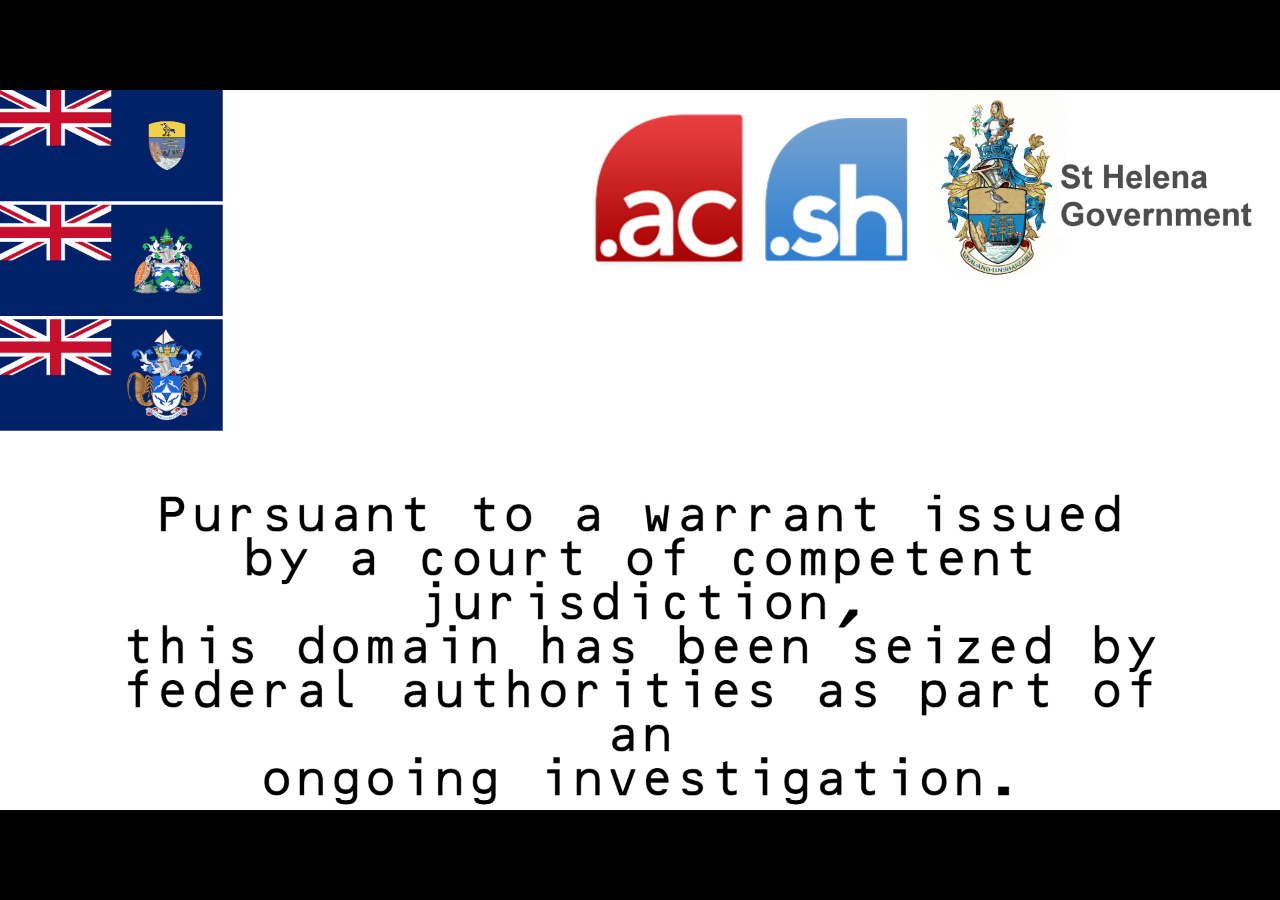
<file: index.html>
<!DOCTYPE html>
<html>
<head>
    <title>i.org.sh</title>
    <style>
        html, body {
            margin: 0;
            width: 100%;
            height: 100%;
            background: black;
            overflow: hidden;
        }

        body {
            display: flex;
            justify-content: center;
            align-items: center;
        }

        img {
            width: 100vw;
            height: 100vh;
            object-fit: contain;
            user-select: none;
            -webkit-user-drag: none;
        }
    </style>
</head>
<body>
    <img src="/i.org.sh" alt="i.org.sh">
</body>
</html>
</file>
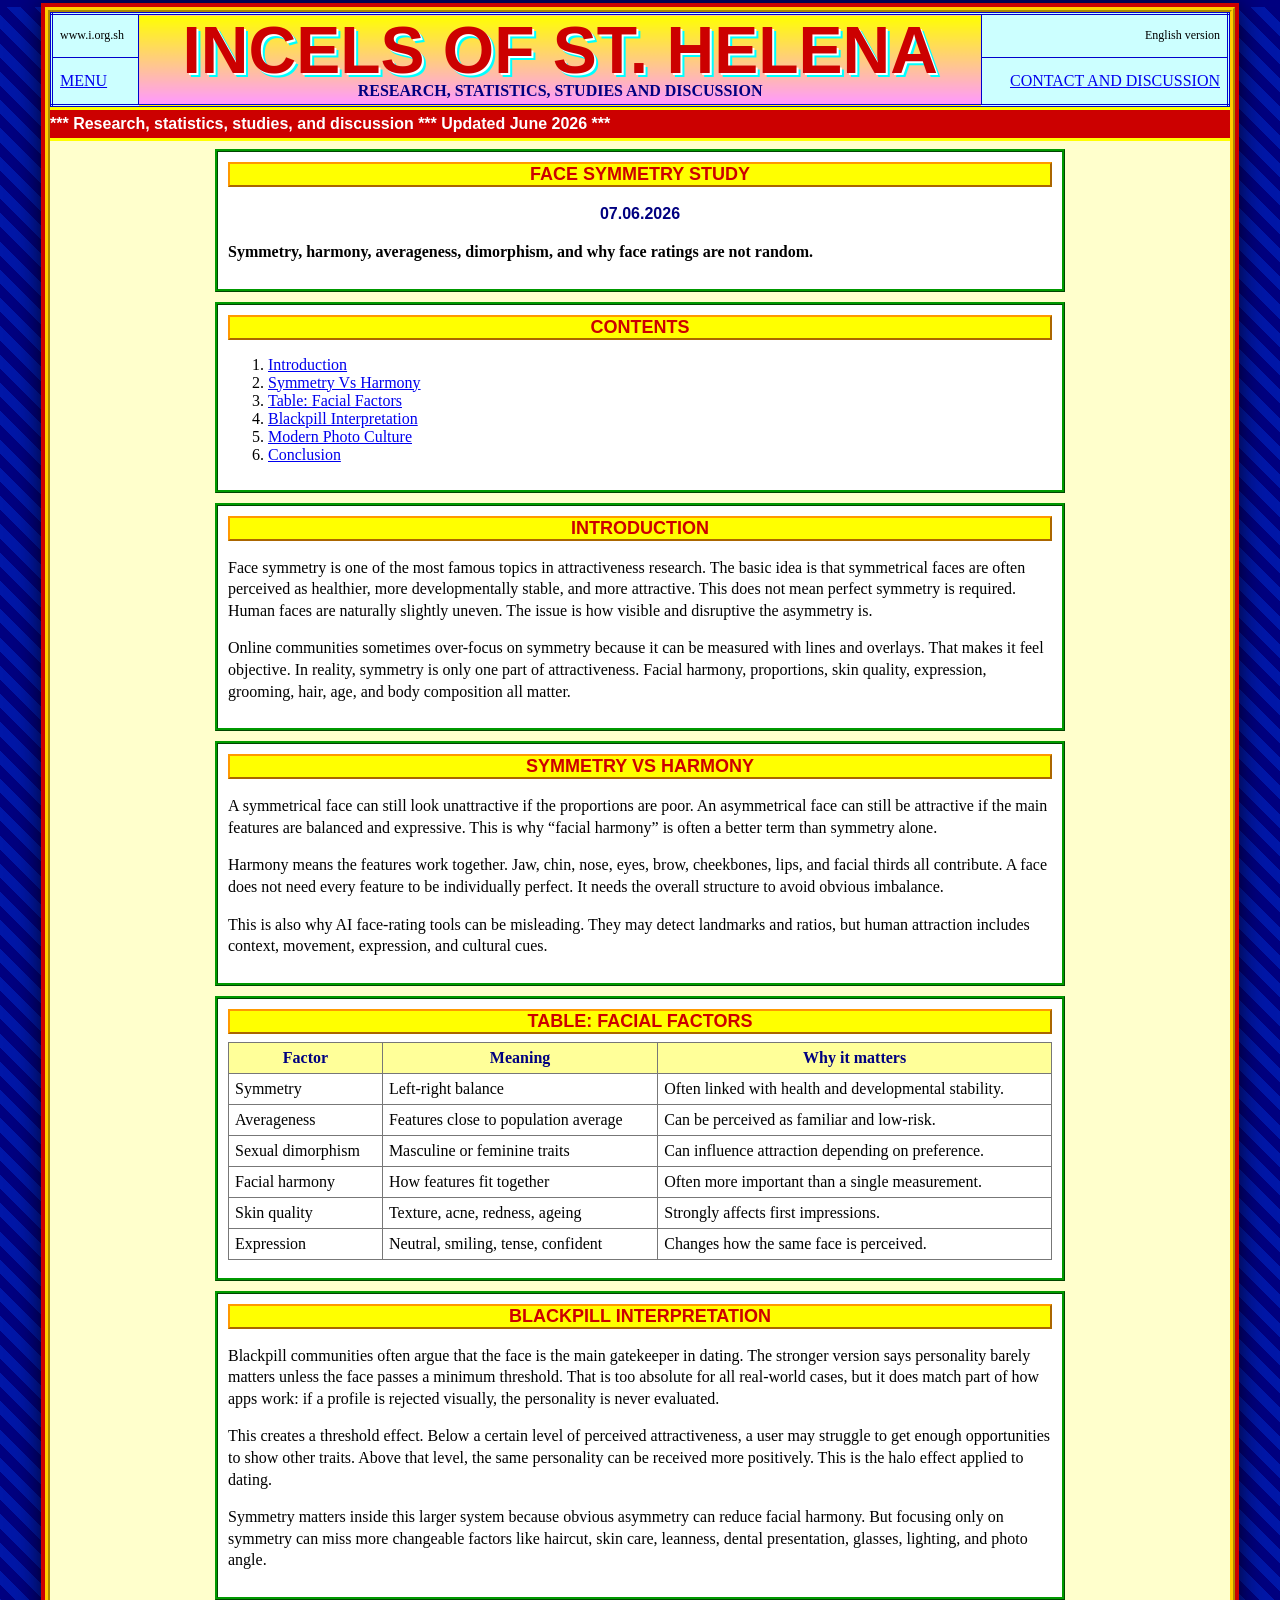
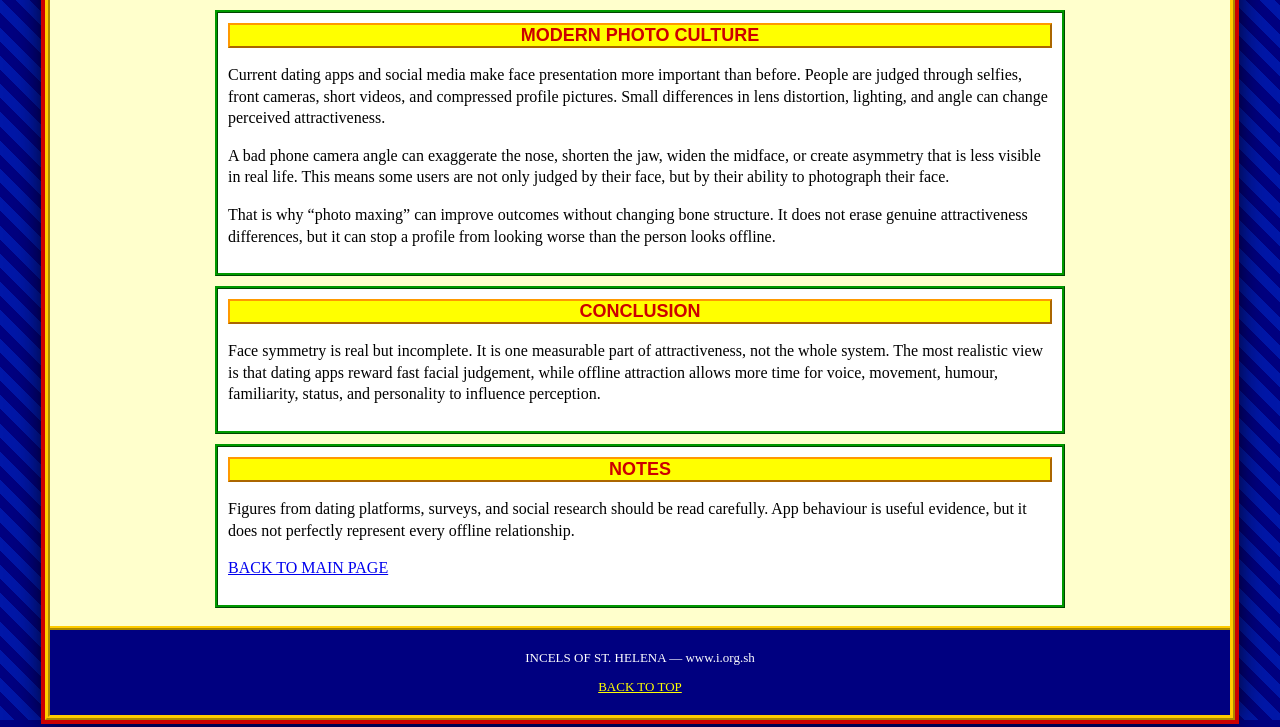
<file: face-symmetry-study.html>
<!doctype html>
<html lang="en">
  <head>
    <meta charset="utf-8">
    <meta name="viewport" content="width=device-width, initial-scale=1">
    <title>FACE SYMMETRY STUDY - INCELS OF ST. HELENA</title>
    <link rel="stylesheet" href="styles.css">
    <style>
      .content { max-width: 850px; margin: 0 auto; }
      .content-section { margin-bottom: 10px; border: 3px ridge #009900; padding: 10px; background-color: #fff; }
      .content-section p { line-height: 1.35; }
      .content-section table { margin: 8px 0; background: #fff; }
      .content-section th { background: #ffff99; color: #000080; }
      .content-section td, .content-section th { border: 1px solid #777; padding: 6px; vertical-align: top; }
    </style>
  </head>
  <body>
    <div class="page-shell">
      <header class="top-table" id="top">
        <table>
          <tr>
            <td class="tiny">www.i.org.sh</td>
            <td class="center title-cell" rowspan="2">
              <h1>INCELS OF ST. HELENA</h1>
              <p>RESEARCH, STATISTICS, STUDIES AND DISCUSSION</p>
            </td>
            <td class="tiny right">English version</td>
          </tr>
          <tr>
            <td><a href="index.html#menu">MENU</a></td>
            <td class="right"><a href="index.html#contact">CONTACT AND DISCUSSION</a></td>
          </tr>
        </table>
      </header>

      <div class="marquee" aria-label="announcement">
        <span>*** Research, statistics, studies, and discussion *** Updated June 2026 ***</span>
      </div>

      <main class="layout" style="grid-template-columns: 1fr;">
        <section class="content">
          <section class="content-section"><h2>FACE SYMMETRY STUDY</h2><p class="date">07.06.2026</p><p><b>Symmetry, harmony, averageness, dimorphism, and why face ratings are not random.</b></p></section><section class="content-section"><h2>CONTENTS</h2><ol>
<li><a href="#s1">Introduction</a></li>
<li><a href="#s2">Symmetry Vs Harmony</a></li>
<li><a href="#s3">Table: Facial Factors</a></li>
<li><a href="#s4">Blackpill Interpretation</a></li>
<li><a href="#s5">Modern Photo Culture</a></li>
<li><a href="#s6">Conclusion</a></li>
</ol></section><section id="s1" class="section content-section"><h2>INTRODUCTION</h2><p>Face symmetry is one of the most famous topics in attractiveness research. The basic idea is that symmetrical faces are often perceived as healthier, more developmentally stable, and more attractive. This does not mean perfect symmetry is required. Human faces are naturally slightly uneven. The issue is how visible and disruptive the asymmetry is.</p>
<p>Online communities sometimes over-focus on symmetry because it can be measured with lines and overlays. That makes it feel objective. In reality, symmetry is only one part of attractiveness. Facial harmony, proportions, skin quality, expression, grooming, hair, age, and body composition all matter.</p></section><section id="s2" class="section content-section"><h2>SYMMETRY VS HARMONY</h2><p>A symmetrical face can still look unattractive if the proportions are poor. An asymmetrical face can still be attractive if the main features are balanced and expressive. This is why “facial harmony” is often a better term than symmetry alone.</p>
<p>Harmony means the features work together. Jaw, chin, nose, eyes, brow, cheekbones, lips, and facial thirds all contribute. A face does not need every feature to be individually perfect. It needs the overall structure to avoid obvious imbalance.</p>
<p>This is also why AI face-rating tools can be misleading. They may detect landmarks and ratios, but human attraction includes context, movement, expression, and cultural cues.</p></section><section id="s3" class="section content-section"><h2>TABLE: FACIAL FACTORS</h2><table>
<tr><th>Factor</th><th>Meaning</th><th>Why it matters</th></tr>
<tr><td>Symmetry</td><td>Left-right balance</td><td>Often linked with health and developmental stability.</td></tr>
<tr><td>Averageness</td><td>Features close to population average</td><td>Can be perceived as familiar and low-risk.</td></tr>
<tr><td>Sexual dimorphism</td><td>Masculine or feminine traits</td><td>Can influence attraction depending on preference.</td></tr>
<tr><td>Facial harmony</td><td>How features fit together</td><td>Often more important than a single measurement.</td></tr>
<tr><td>Skin quality</td><td>Texture, acne, redness, ageing</td><td>Strongly affects first impressions.</td></tr>
<tr><td>Expression</td><td>Neutral, smiling, tense, confident</td><td>Changes how the same face is perceived.</td></tr>
</table></section><section id="s4" class="section content-section"><h2>BLACKPILL INTERPRETATION</h2><p>Blackpill communities often argue that the face is the main gatekeeper in dating. The stronger version says personality barely matters unless the face passes a minimum threshold. That is too absolute for all real-world cases, but it does match part of how apps work: if a profile is rejected visually, the personality is never evaluated.</p>
<p>This creates a threshold effect. Below a certain level of perceived attractiveness, a user may struggle to get enough opportunities to show other traits. Above that level, the same personality can be received more positively. This is the halo effect applied to dating.</p>
<p>Symmetry matters inside this larger system because obvious asymmetry can reduce facial harmony. But focusing only on symmetry can miss more changeable factors like haircut, skin care, leanness, dental presentation, glasses, lighting, and photo angle.</p></section><section id="s5" class="section content-section"><h2>MODERN PHOTO CULTURE</h2><p>Current dating apps and social media make face presentation more important than before. People are judged through selfies, front cameras, short videos, and compressed profile pictures. Small differences in lens distortion, lighting, and angle can change perceived attractiveness.</p>
<p>A bad phone camera angle can exaggerate the nose, shorten the jaw, widen the midface, or create asymmetry that is less visible in real life. This means some users are not only judged by their face, but by their ability to photograph their face.</p>
<p>That is why “photo maxing” can improve outcomes without changing bone structure. It does not erase genuine attractiveness differences, but it can stop a profile from looking worse than the person looks offline.</p></section><section id="s6" class="section content-section"><h2>CONCLUSION</h2><p>Face symmetry is real but incomplete. It is one measurable part of attractiveness, not the whole system. The most realistic view is that dating apps reward fast facial judgement, while offline attraction allows more time for voice, movement, humour, familiarity, status, and personality to influence perception.</p></section>
<section class="content-section">
  <h2>NOTES</h2>
  <p>Figures from dating platforms, surveys, and social research should be read carefully. App behaviour is useful evidence, but it does not perfectly represent every offline relationship.</p>
  <p><a href="index.html">BACK TO MAIN PAGE</a></p>
</section>

        </section>
      </main>

      <footer>
        <p>INCELS OF ST. HELENA — www.i.org.sh</p>
        <p><a href="#top">BACK TO TOP</a></p>
      </footer>
    </div>
    <script src="script.js"></script>
  </body>
</html>
</file>
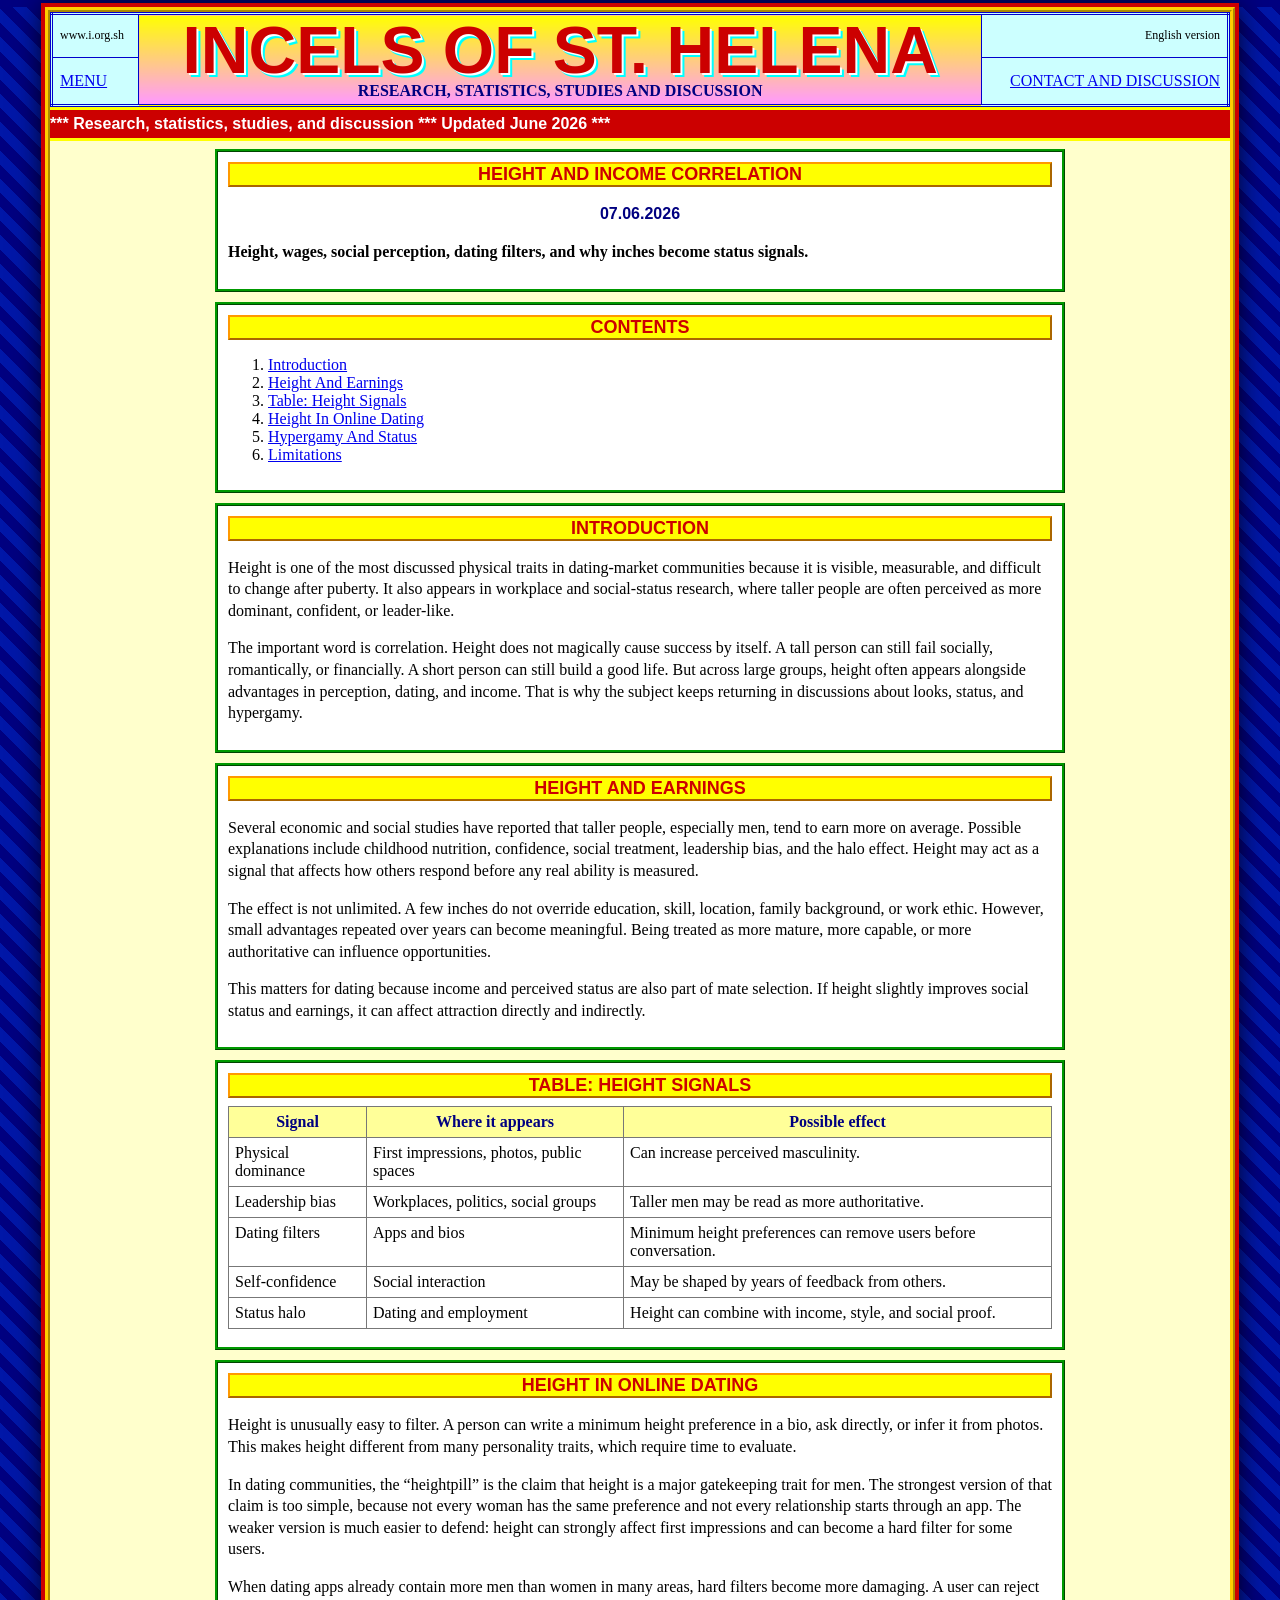
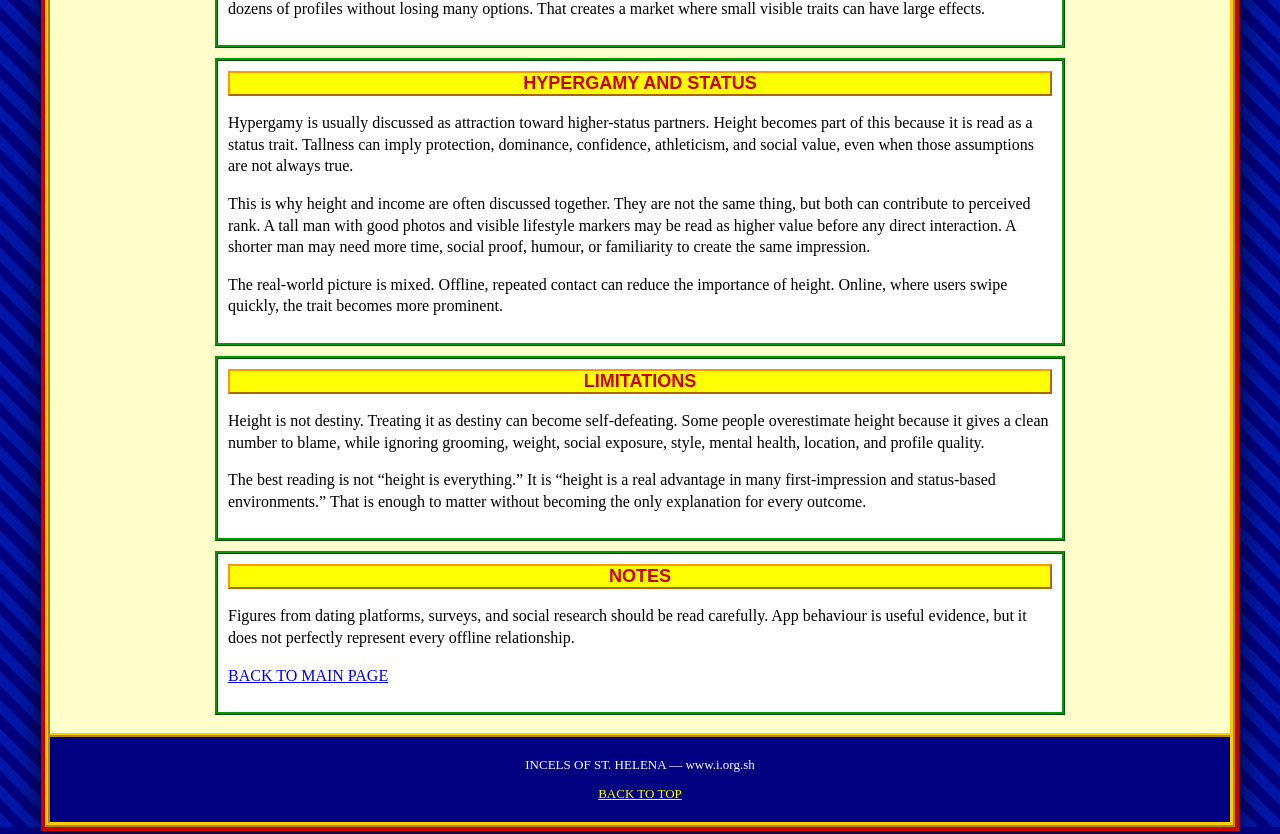
<file: height-and-income-correlation.html>
<!doctype html>
<html lang="en">
  <head>
    <meta charset="utf-8">
    <meta name="viewport" content="width=device-width, initial-scale=1">
    <title>HEIGHT AND INCOME CORRELATION - INCELS OF ST. HELENA</title>
    <link rel="stylesheet" href="styles.css">
    <style>
      .content { max-width: 850px; margin: 0 auto; }
      .content-section { margin-bottom: 10px; border: 3px ridge #009900; padding: 10px; background-color: #fff; }
      .content-section p { line-height: 1.35; }
      .content-section table { margin: 8px 0; background: #fff; }
      .content-section th { background: #ffff99; color: #000080; }
      .content-section td, .content-section th { border: 1px solid #777; padding: 6px; vertical-align: top; }
    </style>
  </head>
  <body>
    <div class="page-shell">
      <header class="top-table" id="top">
        <table>
          <tr>
            <td class="tiny">www.i.org.sh</td>
            <td class="center title-cell" rowspan="2">
              <h1>INCELS OF ST. HELENA</h1>
              <p>RESEARCH, STATISTICS, STUDIES AND DISCUSSION</p>
            </td>
            <td class="tiny right">English version</td>
          </tr>
          <tr>
            <td><a href="index.html#menu">MENU</a></td>
            <td class="right"><a href="index.html#contact">CONTACT AND DISCUSSION</a></td>
          </tr>
        </table>
      </header>

      <div class="marquee" aria-label="announcement">
        <span>*** Research, statistics, studies, and discussion *** Updated June 2026 ***</span>
      </div>

      <main class="layout" style="grid-template-columns: 1fr;">
        <section class="content">
          <section class="content-section"><h2>HEIGHT AND INCOME CORRELATION</h2><p class="date">07.06.2026</p><p><b>Height, wages, social perception, dating filters, and why inches become status signals.</b></p></section><section class="content-section"><h2>CONTENTS</h2><ol>
<li><a href="#s1">Introduction</a></li>
<li><a href="#s2">Height And Earnings</a></li>
<li><a href="#s3">Table: Height Signals</a></li>
<li><a href="#s4">Height In Online Dating</a></li>
<li><a href="#s5">Hypergamy And Status</a></li>
<li><a href="#s6">Limitations</a></li>
</ol></section><section id="s1" class="section content-section"><h2>INTRODUCTION</h2><p>Height is one of the most discussed physical traits in dating-market communities because it is visible, measurable, and difficult to change after puberty. It also appears in workplace and social-status research, where taller people are often perceived as more dominant, confident, or leader-like.</p>
<p>The important word is correlation. Height does not magically cause success by itself. A tall person can still fail socially, romantically, or financially. A short person can still build a good life. But across large groups, height often appears alongside advantages in perception, dating, and income. That is why the subject keeps returning in discussions about looks, status, and hypergamy.</p></section><section id="s2" class="section content-section"><h2>HEIGHT AND EARNINGS</h2><p>Several economic and social studies have reported that taller people, especially men, tend to earn more on average. Possible explanations include childhood nutrition, confidence, social treatment, leadership bias, and the halo effect. Height may act as a signal that affects how others respond before any real ability is measured.</p>
<p>The effect is not unlimited. A few inches do not override education, skill, location, family background, or work ethic. However, small advantages repeated over years can become meaningful. Being treated as more mature, more capable, or more authoritative can influence opportunities.</p>
<p>This matters for dating because income and perceived status are also part of mate selection. If height slightly improves social status and earnings, it can affect attraction directly and indirectly.</p></section><section id="s3" class="section content-section"><h2>TABLE: HEIGHT SIGNALS</h2><table>
<tr><th>Signal</th><th>Where it appears</th><th>Possible effect</th></tr>
<tr><td>Physical dominance</td><td>First impressions, photos, public spaces</td><td>Can increase perceived masculinity.</td></tr>
<tr><td>Leadership bias</td><td>Workplaces, politics, social groups</td><td>Taller men may be read as more authoritative.</td></tr>
<tr><td>Dating filters</td><td>Apps and bios</td><td>Minimum height preferences can remove users before conversation.</td></tr>
<tr><td>Self-confidence</td><td>Social interaction</td><td>May be shaped by years of feedback from others.</td></tr>
<tr><td>Status halo</td><td>Dating and employment</td><td>Height can combine with income, style, and social proof.</td></tr>
</table></section><section id="s4" class="section content-section"><h2>HEIGHT IN ONLINE DATING</h2><p>Height is unusually easy to filter. A person can write a minimum height preference in a bio, ask directly, or infer it from photos. This makes height different from many personality traits, which require time to evaluate.</p>
<p>In dating communities, the “heightpill” is the claim that height is a major gatekeeping trait for men. The strongest version of that claim is too simple, because not every woman has the same preference and not every relationship starts through an app. The weaker version is much easier to defend: height can strongly affect first impressions and can become a hard filter for some users.</p>
<p>When dating apps already contain more men than women in many areas, hard filters become more damaging. A user can reject dozens of profiles without losing many options. That creates a market where small visible traits can have large effects.</p></section><section id="s5" class="section content-section"><h2>HYPERGAMY AND STATUS</h2><p>Hypergamy is usually discussed as attraction toward higher-status partners. Height becomes part of this because it is read as a status trait. Tallness can imply protection, dominance, confidence, athleticism, and social value, even when those assumptions are not always true.</p>
<p>This is why height and income are often discussed together. They are not the same thing, but both can contribute to perceived rank. A tall man with good photos and visible lifestyle markers may be read as higher value before any direct interaction. A shorter man may need more time, social proof, humour, or familiarity to create the same impression.</p>
<p>The real-world picture is mixed. Offline, repeated contact can reduce the importance of height. Online, where users swipe quickly, the trait becomes more prominent.</p></section><section id="s6" class="section content-section"><h2>LIMITATIONS</h2><p>Height is not destiny. Treating it as destiny can become self-defeating. Some people overestimate height because it gives a clean number to blame, while ignoring grooming, weight, social exposure, style, mental health, location, and profile quality.</p>
<p>The best reading is not “height is everything.” It is “height is a real advantage in many first-impression and status-based environments.” That is enough to matter without becoming the only explanation for every outcome.</p></section>
<section class="content-section">
  <h2>NOTES</h2>
  <p>Figures from dating platforms, surveys, and social research should be read carefully. App behaviour is useful evidence, but it does not perfectly represent every offline relationship.</p>
  <p><a href="index.html">BACK TO MAIN PAGE</a></p>
</section>

        </section>
      </main>

      <footer>
        <p>INCELS OF ST. HELENA — www.i.org.sh</p>
        <p><a href="#top">BACK TO TOP</a></p>
      </footer>
    </div>
    <script src="script.js"></script>
  </body>
</html>
</file>
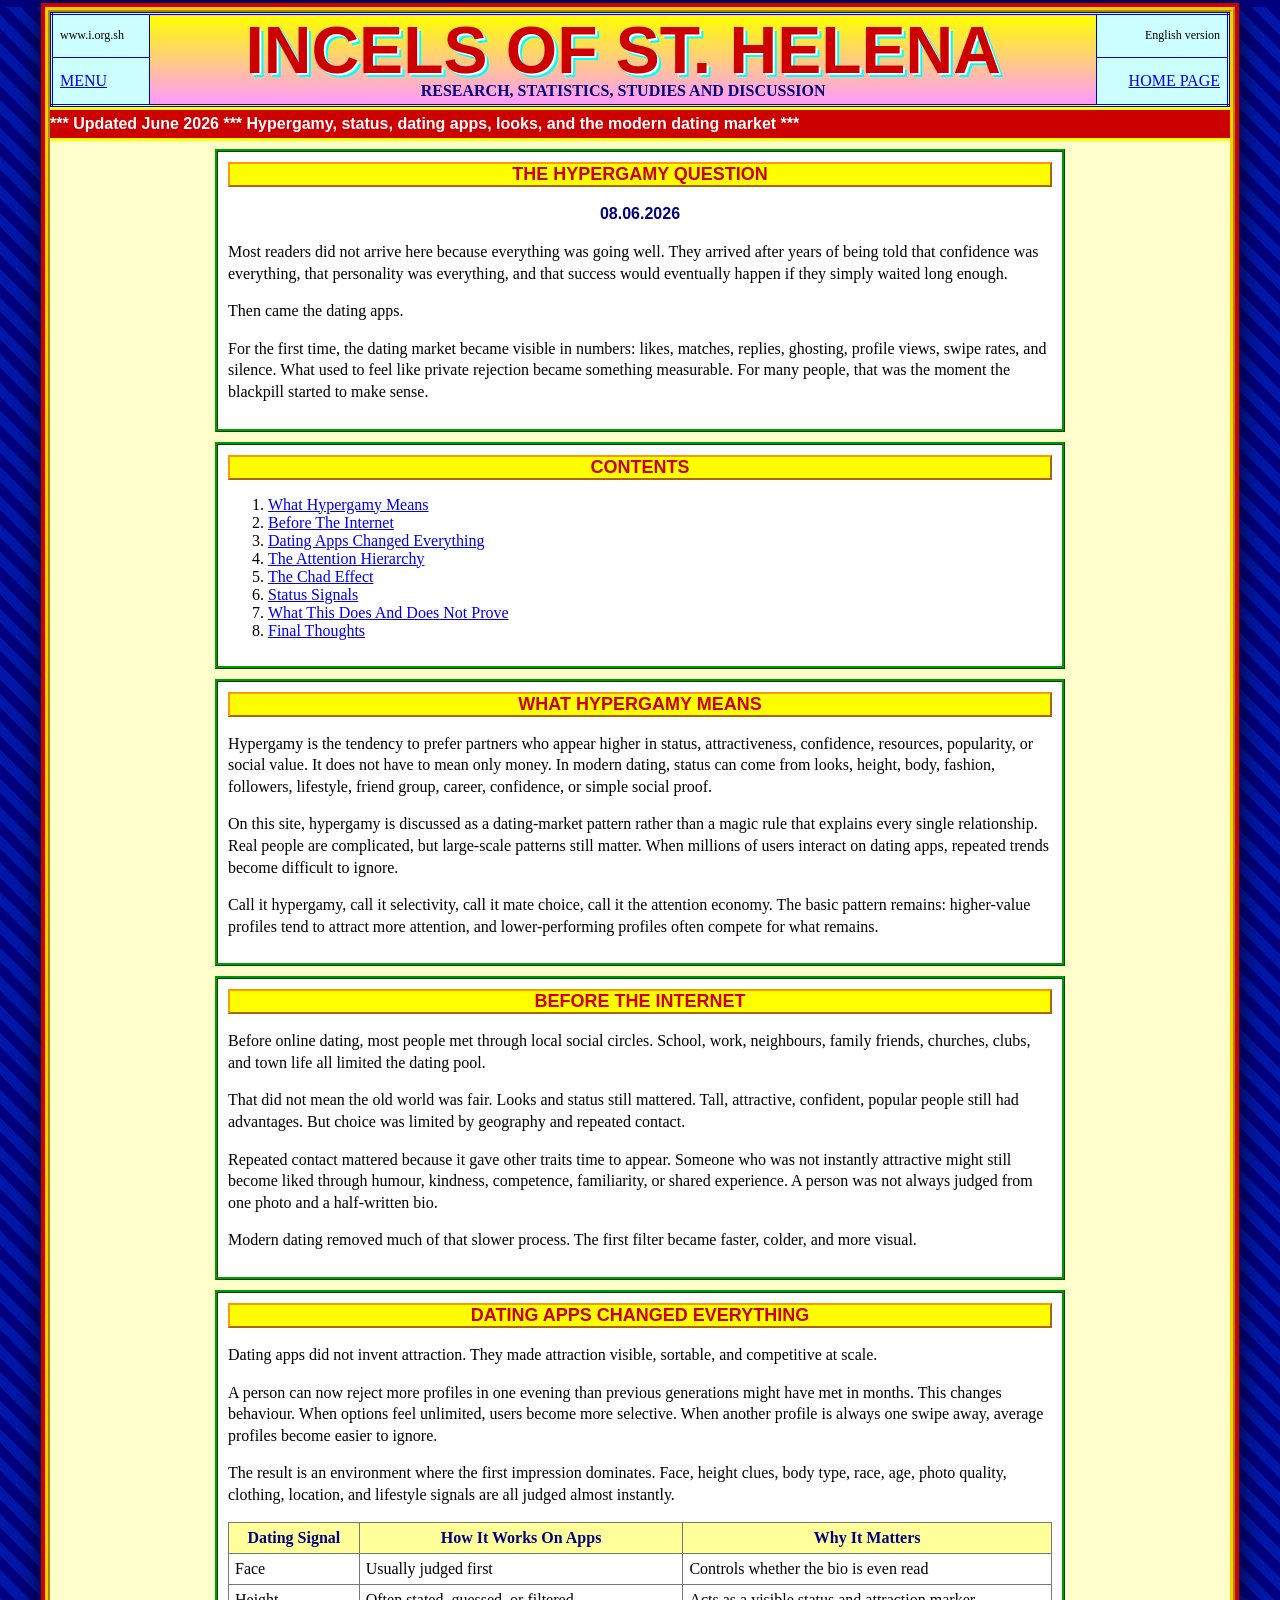
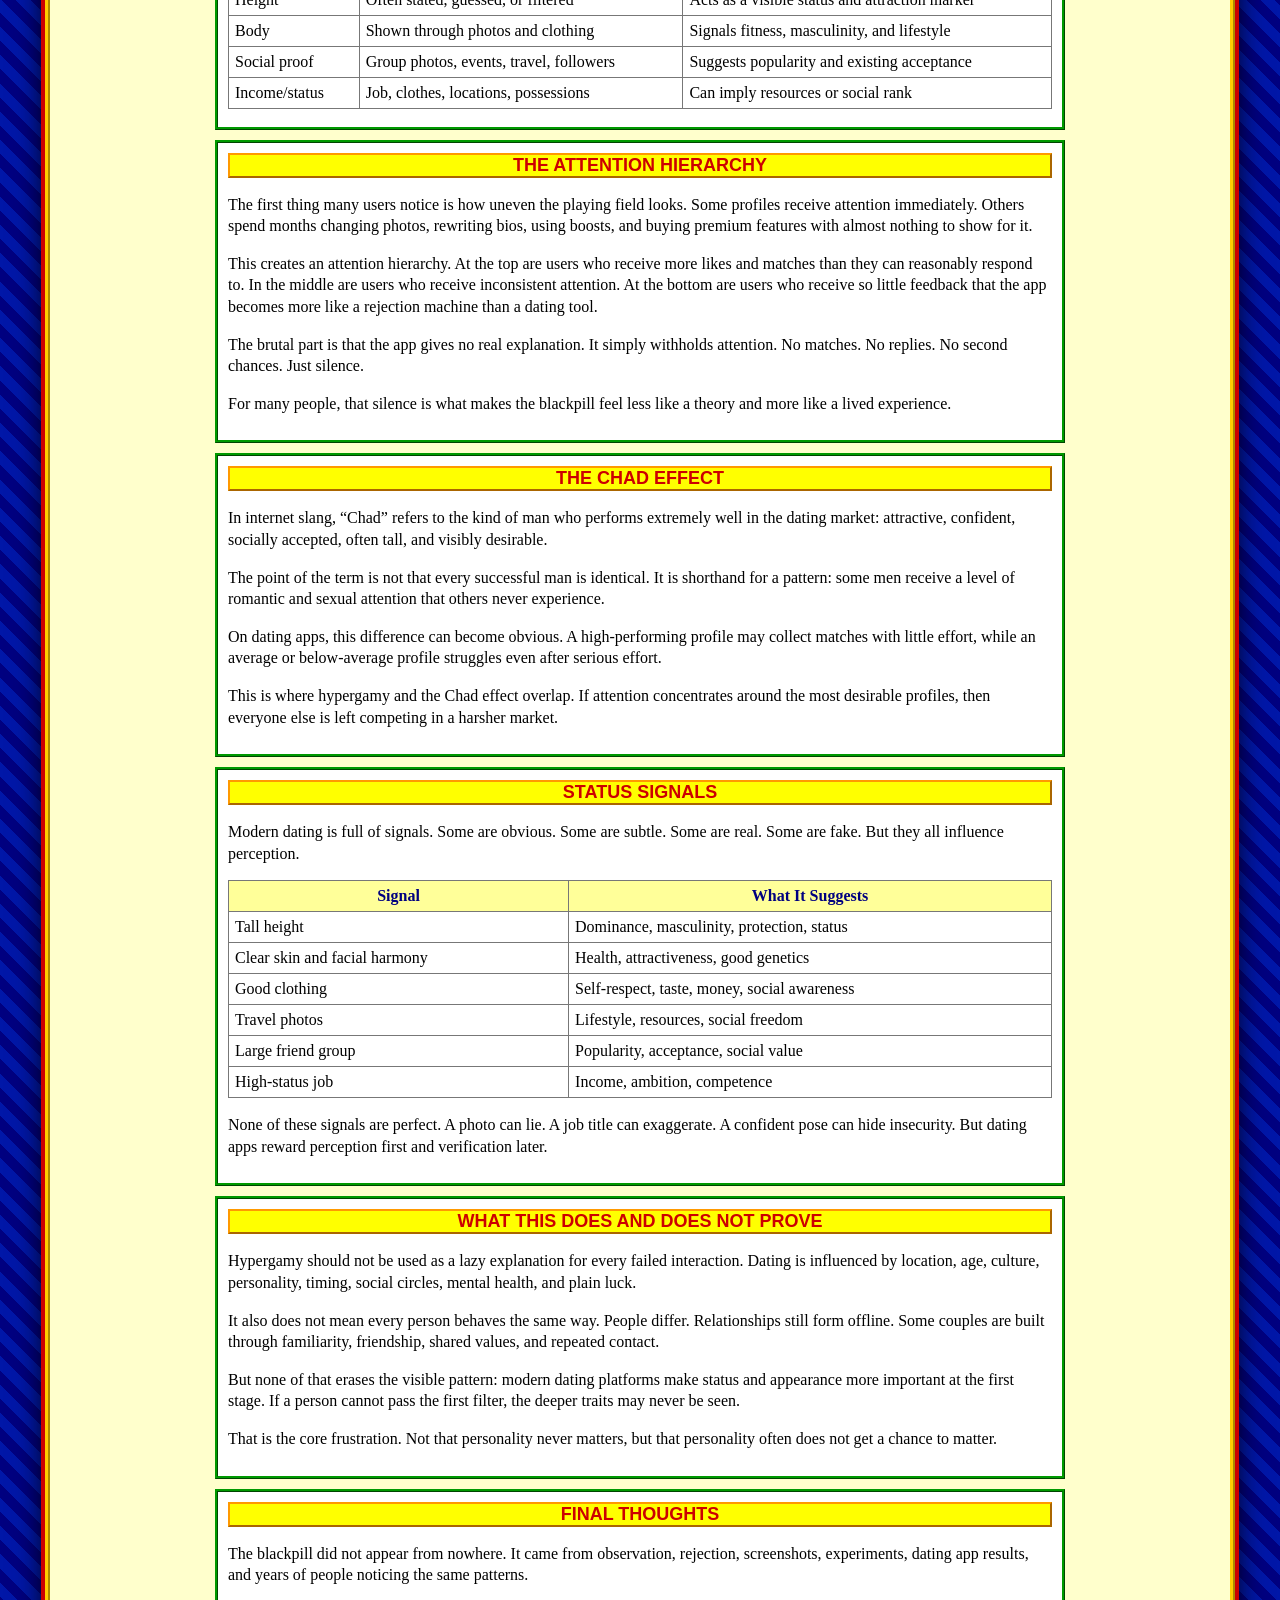
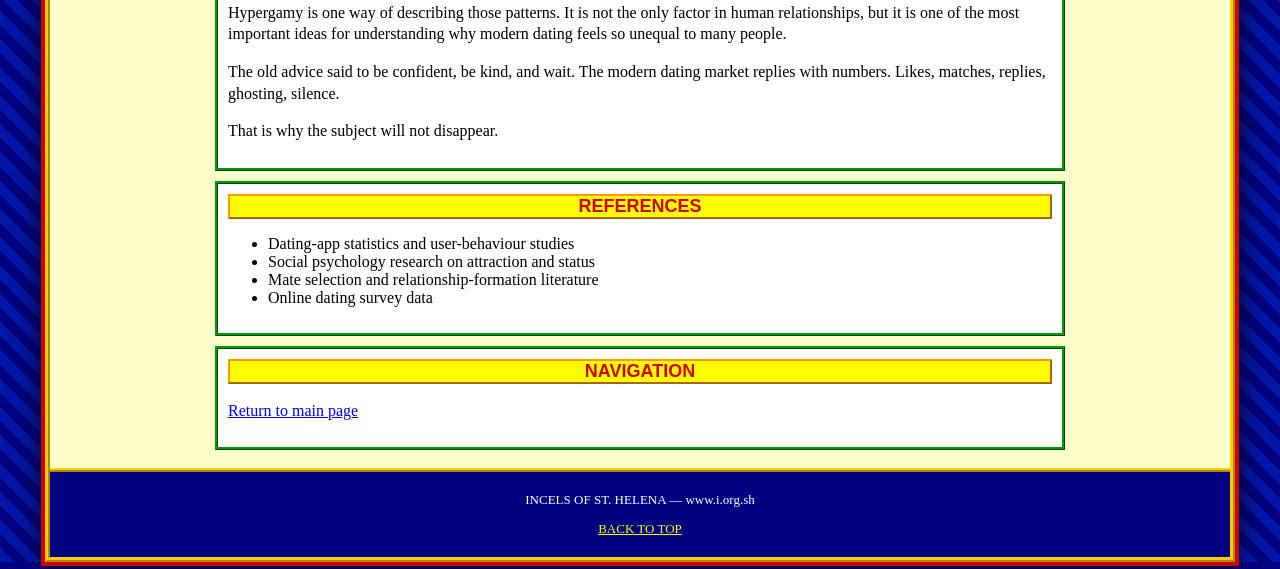
<file: hypergamy.html>
<!doctype html>
<html lang="en">
<head>
    <meta charset="utf-8">
    <meta name="viewport" content="width=device-width, initial-scale=1">
    <title>THE HYPERGAMY QUESTION - INCELS OF ST. HELENA</title>

    <link rel="stylesheet" href="styles.css">

    <style>
        .content {
            max-width: 850px;
            margin: 0 auto;
        }

        .content-section {
            margin-bottom: 10px;
            border: 3px ridge #009900;
            padding: 10px;
            background-color: #ffffff;
        }

        .content-section p {
            line-height: 1.35;
        }

        .content-section table {
            width: 100%;
            border-collapse: collapse;
            margin: 8px 0;
        }

        .content-section th {
            background: #ffff99;
            color: #000080;
        }

        .content-section td,
        .content-section th {
            border: 1px solid #777;
            padding: 6px;
            vertical-align: top;
        }
    </style>
</head>

<body>

<div class="page-shell">

    <header class="top-table" id="top">
        <table>
            <tr>
                <td class="tiny">www.i.org.sh</td>

                <td class="center title-cell" rowspan="2">
                    <h1>INCELS OF ST. HELENA</h1>
                    <p>RESEARCH, STATISTICS, STUDIES AND DISCUSSION</p>
                </td>

                <td class="tiny right">English version</td>
            </tr>

            <tr>
                <td><a href="index.html#menu">MENU</a></td>
                <td class="right"><a href="index.html">HOME PAGE</a></td>
            </tr>
        </table>
    </header>

    <div class="marquee">
        <span>
            *** Updated June 2026 ***
            Hypergamy, status, dating apps, looks, and the modern dating market ***
        </span>
    </div>

    <main class="layout" style="grid-template-columns: 1fr;">

        <section class="content">

            <section class="content-section">
                <h2>THE HYPERGAMY QUESTION</h2>

                <p class="date">
                    08.06.2026
                </p>

                <p>
                    Most readers did not arrive here because everything was
                    going well. They arrived after years of being told that
                    confidence was everything, that personality was everything,
                    and that success would eventually happen if they simply
                    waited long enough.
                </p>

                <p>
                    Then came the dating apps.
                </p>

                <p>
                    For the first time, the dating market became visible in
                    numbers: likes, matches, replies, ghosting, profile views,
                    swipe rates, and silence. What used to feel like private
                    rejection became something measurable. For many people,
                    that was the moment the blackpill started to make sense.
                </p>
            </section>

            <section class="content-section">
                <h2>CONTENTS</h2>

                <ol>
                    <li><a href="#meaning">What Hypergamy Means</a></li>
                    <li><a href="#before">Before The Internet</a></li>
                    <li><a href="#apps">Dating Apps Changed Everything</a></li>
                    <li><a href="#attention">The Attention Hierarchy</a></li>
                    <li><a href="#chad">The Chad Effect</a></li>
                    <li><a href="#signals">Status Signals</a></li>
                    <li><a href="#limits">What This Does And Does Not Prove</a></li>
                    <li><a href="#conclusion">Final Thoughts</a></li>
                </ol>
            </section>

            <section id="meaning" class="content-section">
                <h2>WHAT HYPERGAMY MEANS</h2>

                <p>
                    Hypergamy is the tendency to prefer partners who appear
                    higher in status, attractiveness, confidence, resources,
                    popularity, or social value. It does not have to mean only
                    money. In modern dating, status can come from looks,
                    height, body, fashion, followers, lifestyle, friend group,
                    career, confidence, or simple social proof.
                </p>

                <p>
                    On this site, hypergamy is discussed as a dating-market
                    pattern rather than a magic rule that explains every single
                    relationship. Real people are complicated, but large-scale
                    patterns still matter. When millions of users interact on
                    dating apps, repeated trends become difficult to ignore.
                </p>

                <p>
                    Call it hypergamy, call it selectivity, call it mate
                    choice, call it the attention economy. The basic pattern
                    remains: higher-value profiles tend to attract more
                    attention, and lower-performing profiles often compete for
                    what remains.
                </p>
            </section>

            <section id="before" class="content-section">
                <h2>BEFORE THE INTERNET</h2>

                <p>
                    Before online dating, most people met through local social
                    circles. School, work, neighbours, family friends, churches,
                    clubs, and town life all limited the dating pool.
                </p>

                <p>
                    That did not mean the old world was fair. Looks and status
                    still mattered. Tall, attractive, confident, popular people
                    still had advantages. But choice was limited by geography
                    and repeated contact.
                </p>

                <p>
                    Repeated contact mattered because it gave other traits time
                    to appear. Someone who was not instantly attractive might
                    still become liked through humour, kindness, competence,
                    familiarity, or shared experience. A person was not always
                    judged from one photo and a half-written bio.
                </p>

                <p>
                    Modern dating removed much of that slower process. The
                    first filter became faster, colder, and more visual.
                </p>
            </section>

            <section id="apps" class="content-section">
                <h2>DATING APPS CHANGED EVERYTHING</h2>

                <p>
                    Dating apps did not invent attraction. They made attraction
                    visible, sortable, and competitive at scale.
                </p>

                <p>
                    A person can now reject more profiles in one evening than
                    previous generations might have met in months. This changes
                    behaviour. When options feel unlimited, users become more
                    selective. When another profile is always one swipe away,
                    average profiles become easier to ignore.
                </p>

                <p>
                    The result is an environment where the first impression
                    dominates. Face, height clues, body type, race, age, photo
                    quality, clothing, location, and lifestyle signals are all
                    judged almost instantly.
                </p>

                <table>
                    <tr>
                        <th>Dating Signal</th>
                        <th>How It Works On Apps</th>
                        <th>Why It Matters</th>
                    </tr>

                    <tr>
                        <td>Face</td>
                        <td>Usually judged first</td>
                        <td>Controls whether the bio is even read</td>
                    </tr>

                    <tr>
                        <td>Height</td>
                        <td>Often stated, guessed, or filtered</td>
                        <td>Acts as a visible status and attraction marker</td>
                    </tr>

                    <tr>
                        <td>Body</td>
                        <td>Shown through photos and clothing</td>
                        <td>Signals fitness, masculinity, and lifestyle</td>
                    </tr>

                    <tr>
                        <td>Social proof</td>
                        <td>Group photos, events, travel, followers</td>
                        <td>Suggests popularity and existing acceptance</td>
                    </tr>

                    <tr>
                        <td>Income/status</td>
                        <td>Job, clothes, locations, possessions</td>
                        <td>Can imply resources or social rank</td>
                    </tr>
                </table>
            </section>

            <section id="attention" class="content-section">
                <h2>THE ATTENTION HIERARCHY</h2>

                <p>
                    The first thing many users notice is how uneven the playing
                    field looks. Some profiles receive attention immediately.
                    Others spend months changing photos, rewriting bios, using
                    boosts, and buying premium features with almost nothing to
                    show for it.
                </p>

                <p>
                    This creates an attention hierarchy. At the top are users
                    who receive more likes and matches than they can reasonably
                    respond to. In the middle are users who receive inconsistent
                    attention. At the bottom are users who receive so little
                    feedback that the app becomes more like a rejection machine
                    than a dating tool.
                </p>

                <p>
                    The brutal part is that the app gives no real explanation.
                    It simply withholds attention. No matches. No replies. No
                    second chances. Just silence.
                </p>

                <p>
                    For many people, that silence is what makes the blackpill
                    feel less like a theory and more like a lived experience.
                </p>
            </section>

            <section id="chad" class="content-section">
                <h2>THE CHAD EFFECT</h2>

                <p>
                    In internet slang, “Chad” refers to the kind of man who
                    performs extremely well in the dating market: attractive,
                    confident, socially accepted, often tall, and visibly
                    desirable.
                </p>

                <p>
                    The point of the term is not that every successful man is
                    identical. It is shorthand for a pattern: some men receive
                    a level of romantic and sexual attention that others never
                    experience.
                </p>

                <p>
                    On dating apps, this difference can become obvious. A
                    high-performing profile may collect matches with little
                    effort, while an average or below-average profile struggles
                    even after serious effort.
                </p>

                <p>
                    This is where hypergamy and the Chad effect overlap. If
                    attention concentrates around the most desirable profiles,
                    then everyone else is left competing in a harsher market.
                </p>
            </section>

            <section id="signals" class="content-section">
                <h2>STATUS SIGNALS</h2>

                <p>
                    Modern dating is full of signals. Some are obvious. Some
                    are subtle. Some are real. Some are fake. But they all
                    influence perception.
                </p>

                <table>
                    <tr>
                        <th>Signal</th>
                        <th>What It Suggests</th>
                    </tr>

                    <tr>
                        <td>Tall height</td>
                        <td>Dominance, masculinity, protection, status</td>
                    </tr>

                    <tr>
                        <td>Clear skin and facial harmony</td>
                        <td>Health, attractiveness, good genetics</td>
                    </tr>

                    <tr>
                        <td>Good clothing</td>
                        <td>Self-respect, taste, money, social awareness</td>
                    </tr>

                    <tr>
                        <td>Travel photos</td>
                        <td>Lifestyle, resources, social freedom</td>
                    </tr>

                    <tr>
                        <td>Large friend group</td>
                        <td>Popularity, acceptance, social value</td>
                    </tr>

                    <tr>
                        <td>High-status job</td>
                        <td>Income, ambition, competence</td>
                    </tr>
                </table>

                <p>
                    None of these signals are perfect. A photo can lie. A job
                    title can exaggerate. A confident pose can hide insecurity.
                    But dating apps reward perception first and verification
                    later.
                </p>
            </section>

            <section id="limits" class="content-section">
                <h2>WHAT THIS DOES AND DOES NOT PROVE</h2>

                <p>
                    Hypergamy should not be used as a lazy explanation for
                    every failed interaction. Dating is influenced by location,
                    age, culture, personality, timing, social circles, mental
                    health, and plain luck.
                </p>

                <p>
                    It also does not mean every person behaves the same way.
                    People differ. Relationships still form offline. Some
                    couples are built through familiarity, friendship, shared
                    values, and repeated contact.
                </p>

                <p>
                    But none of that erases the visible pattern: modern dating
                    platforms make status and appearance more important at the
                    first stage. If a person cannot pass the first filter, the
                    deeper traits may never be seen.
                </p>

                <p>
                    That is the core frustration. Not that personality never
                    matters, but that personality often does not get a chance
                    to matter.
                </p>
            </section>

            <section id="conclusion" class="content-section">
                <h2>FINAL THOUGHTS</h2>

                <p>
                    The blackpill did not appear from nowhere. It came from
                    observation, rejection, screenshots, experiments, dating
                    app results, and years of people noticing the same patterns.
                </p>

                <p>
                    Hypergamy is one way of describing those patterns. It is
                    not the only factor in human relationships, but it is one
                    of the most important ideas for understanding why modern
                    dating feels so unequal to many people.
                </p>

                <p>
                    The old advice said to be confident, be kind, and wait.
                    The modern dating market replies with numbers. Likes,
                    matches, replies, ghosting, silence.
                </p>

                <p>
                    That is why the subject will not disappear.
                </p>
            </section>

            <section class="content-section">
                <h2>REFERENCES</h2>

                <ul>
                    <li>Dating-app statistics and user-behaviour studies</li>
                    <li>Social psychology research on attraction and status</li>
                    <li>Mate selection and relationship-formation literature</li>
                    <li>Online dating survey data</li>
                </ul>
            </section>

            <section class="content-section">
                <h2>NAVIGATION</h2>

                <p>
                    <a href="index.html">Return to main page</a>
                </p>
            </section>

        </section>

    </main>

    <footer>
        <p>
            INCELS OF ST. HELENA — www.i.org.sh
        </p>

        <p>
            <a href="#top">BACK TO TOP</a>
        </p>
    </footer>

</div>

<script src="script.js"></script>

</body>
</html>
</file>
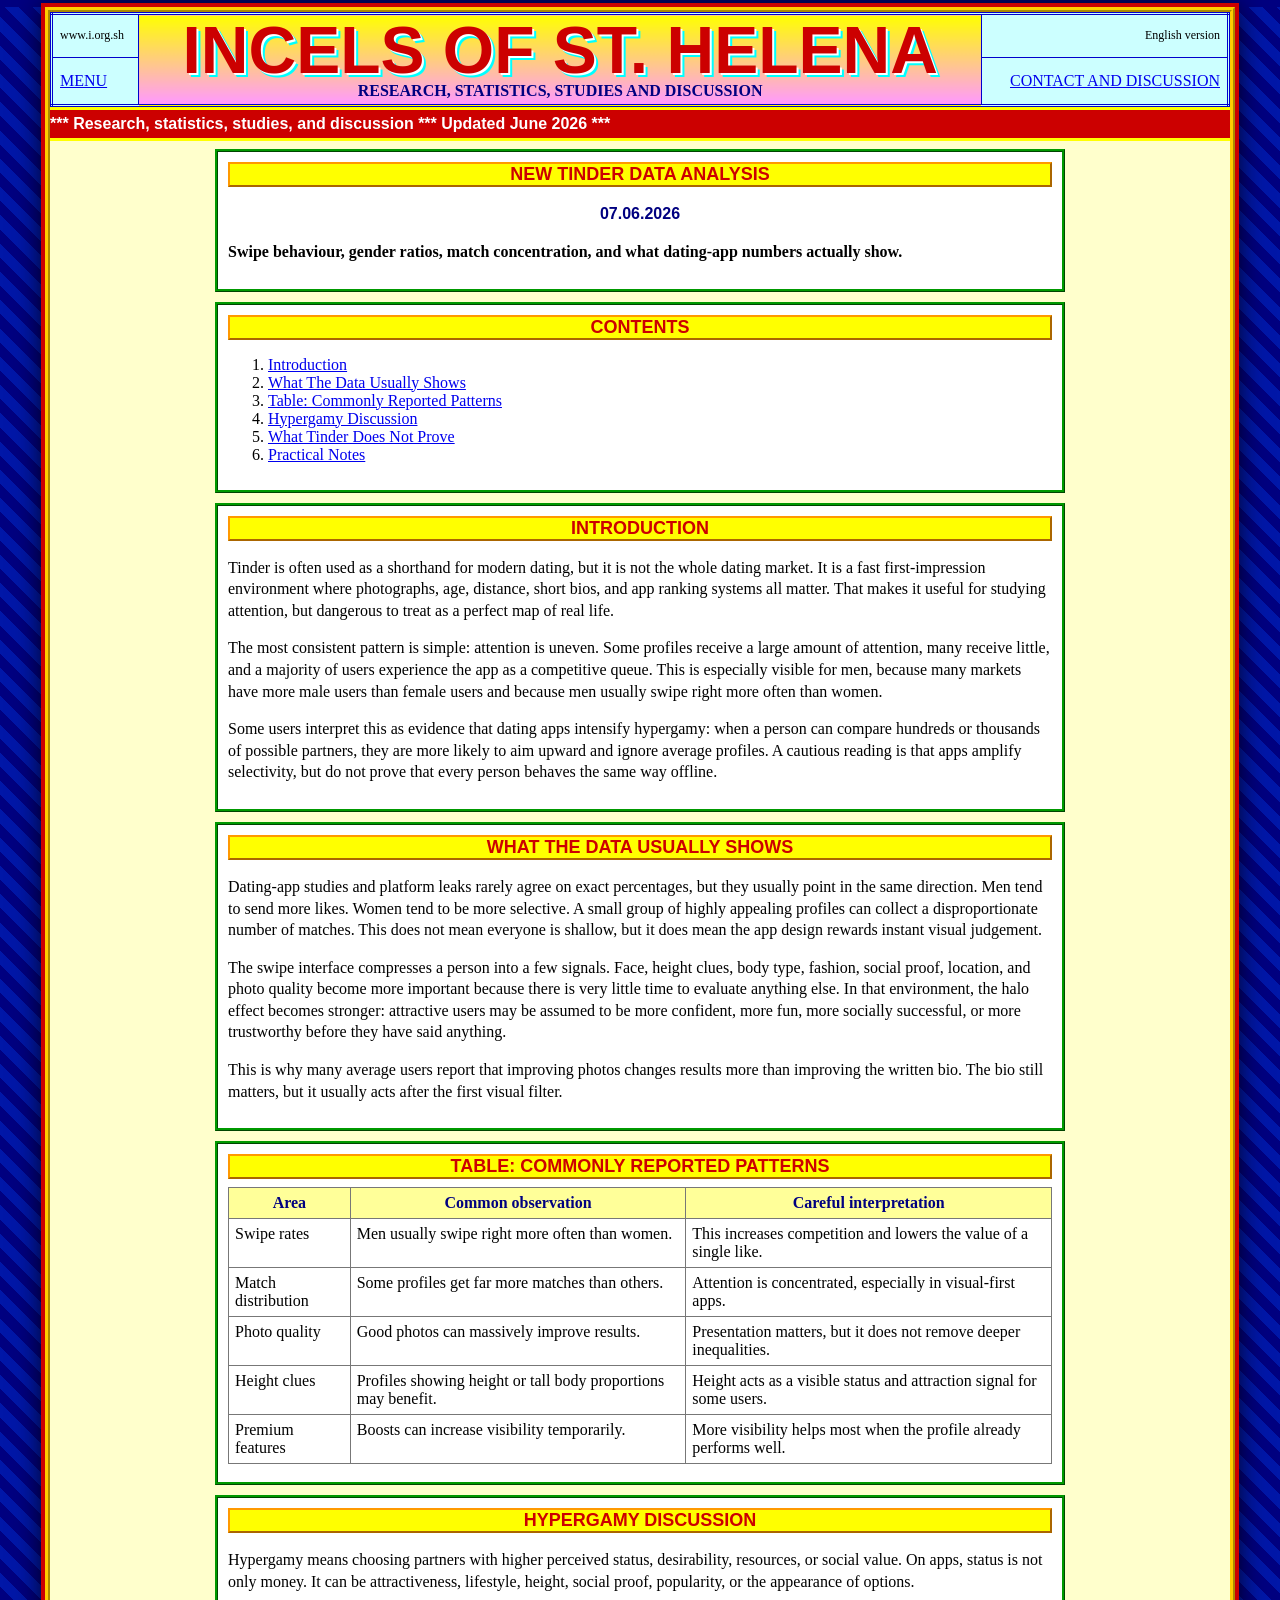
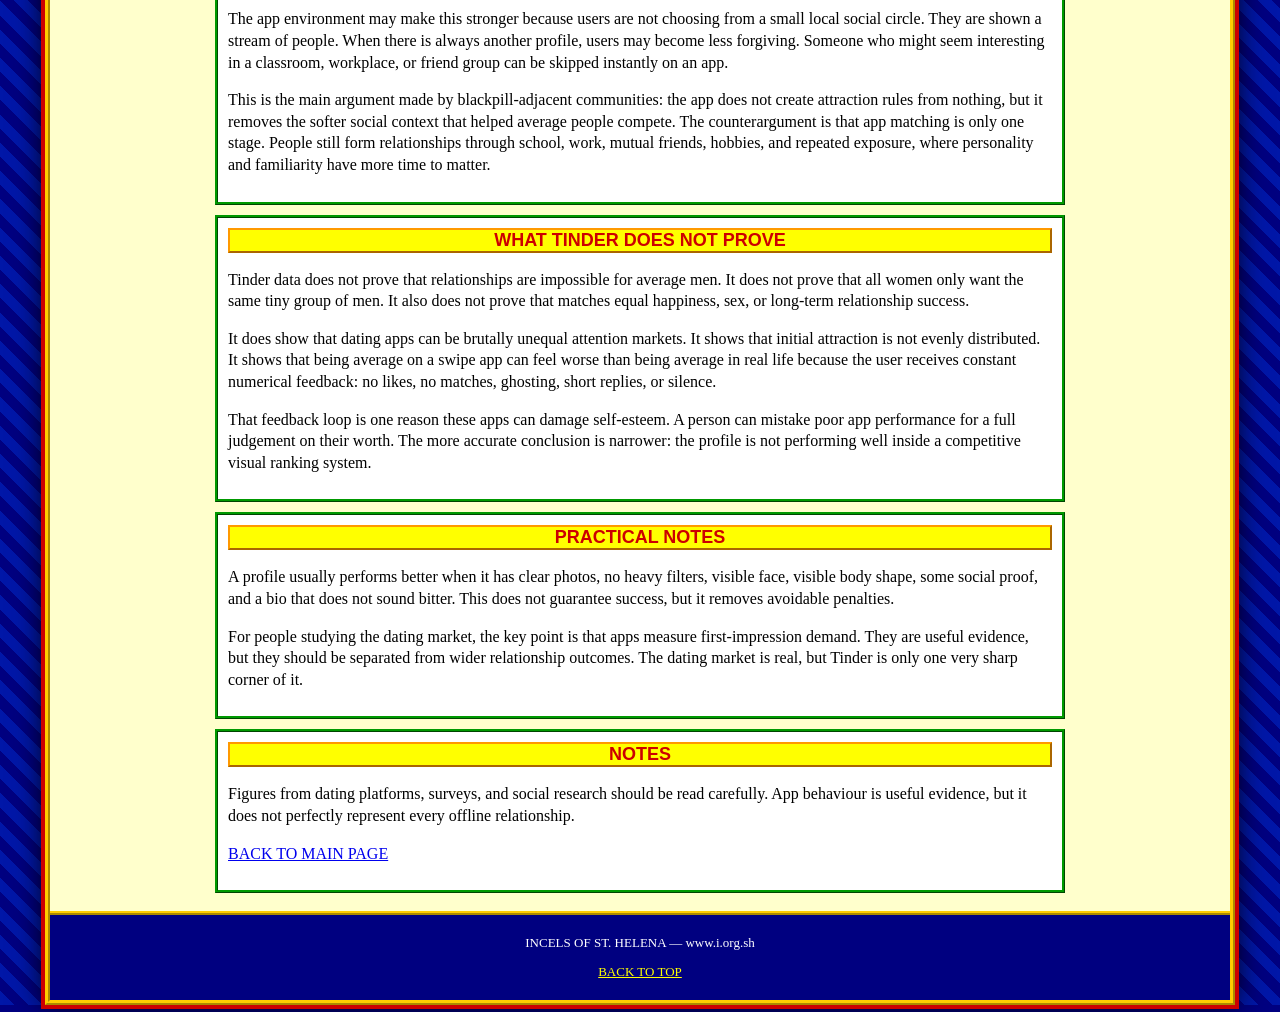
<file: new-tinder-data-analysis.html>
<!doctype html>
<html lang="en">
  <head>
    <meta charset="utf-8">
    <meta name="viewport" content="width=device-width, initial-scale=1">
    <title>NEW TINDER DATA ANALYSIS - INCELS OF ST. HELENA</title>
    <link rel="stylesheet" href="styles.css">
    <style>
      .content { max-width: 850px; margin: 0 auto; }
      .content-section { margin-bottom: 10px; border: 3px ridge #009900; padding: 10px; background-color: #fff; }
      .content-section p { line-height: 1.35; }
      .content-section table { margin: 8px 0; background: #fff; }
      .content-section th { background: #ffff99; color: #000080; }
      .content-section td, .content-section th { border: 1px solid #777; padding: 6px; vertical-align: top; }
    </style>
  </head>
  <body>
    <div class="page-shell">
      <header class="top-table" id="top">
        <table>
          <tr>
            <td class="tiny">www.i.org.sh</td>
            <td class="center title-cell" rowspan="2">
              <h1>INCELS OF ST. HELENA</h1>
              <p>RESEARCH, STATISTICS, STUDIES AND DISCUSSION</p>
            </td>
            <td class="tiny right">English version</td>
          </tr>
          <tr>
            <td><a href="index.html#menu">MENU</a></td>
            <td class="right"><a href="index.html#contact">CONTACT AND DISCUSSION</a></td>
          </tr>
        </table>
      </header>

      <div class="marquee" aria-label="announcement">
        <span>*** Research, statistics, studies, and discussion *** Updated June 2026 ***</span>
      </div>

      <main class="layout" style="grid-template-columns: 1fr;">
        <section class="content">
          <section class="content-section"><h2>NEW TINDER DATA ANALYSIS</h2><p class="date">07.06.2026</p><p><b>Swipe behaviour, gender ratios, match concentration, and what dating-app numbers actually show.</b></p></section><section class="content-section"><h2>CONTENTS</h2><ol>
<li><a href="#s1">Introduction</a></li>
<li><a href="#s2">What The Data Usually Shows</a></li>
<li><a href="#s3">Table: Commonly Reported Patterns</a></li>
<li><a href="#s4">Hypergamy Discussion</a></li>
<li><a href="#s5">What Tinder Does Not Prove</a></li>
<li><a href="#s6">Practical Notes</a></li>
</ol></section><section id="s1" class="section content-section"><h2>INTRODUCTION</h2><p>Tinder is often used as a shorthand for modern dating, but it is not the whole dating market. It is a fast first-impression environment where photographs, age, distance, short bios, and app ranking systems all matter. That makes it useful for studying attention, but dangerous to treat as a perfect map of real life.</p>
<p>The most consistent pattern is simple: attention is uneven. Some profiles receive a large amount of attention, many receive little, and a majority of users experience the app as a competitive queue. This is especially visible for men, because many markets have more male users than female users and because men usually swipe right more often than women.</p>
<p>Some users interpret this as evidence that dating apps intensify hypergamy: when a person can compare hundreds or thousands of possible partners, they are more likely to aim upward and ignore average profiles. A cautious reading is that apps amplify selectivity, but do not prove that every person behaves the same way offline.</p></section><section id="s2" class="section content-section"><h2>WHAT THE DATA USUALLY SHOWS</h2><p>Dating-app studies and platform leaks rarely agree on exact percentages, but they usually point in the same direction. Men tend to send more likes. Women tend to be more selective. A small group of highly appealing profiles can collect a disproportionate number of matches. This does not mean everyone is shallow, but it does mean the app design rewards instant visual judgement.</p>
<p>The swipe interface compresses a person into a few signals. Face, height clues, body type, fashion, social proof, location, and photo quality become more important because there is very little time to evaluate anything else. In that environment, the halo effect becomes stronger: attractive users may be assumed to be more confident, more fun, more socially successful, or more trustworthy before they have said anything.</p>
<p>This is why many average users report that improving photos changes results more than improving the written bio. The bio still matters, but it usually acts after the first visual filter.</p></section><section id="s3" class="section content-section"><h2>TABLE: COMMONLY REPORTED PATTERNS</h2><table>
<tr><th>Area</th><th>Common observation</th><th>Careful interpretation</th></tr>
<tr><td>Swipe rates</td><td>Men usually swipe right more often than women.</td><td>This increases competition and lowers the value of a single like.</td></tr>
<tr><td>Match distribution</td><td>Some profiles get far more matches than others.</td><td>Attention is concentrated, especially in visual-first apps.</td></tr>
<tr><td>Photo quality</td><td>Good photos can massively improve results.</td><td>Presentation matters, but it does not remove deeper inequalities.</td></tr>
<tr><td>Height clues</td><td>Profiles showing height or tall body proportions may benefit.</td><td>Height acts as a visible status and attraction signal for some users.</td></tr>
<tr><td>Premium features</td><td>Boosts can increase visibility temporarily.</td><td>More visibility helps most when the profile already performs well.</td></tr>
</table></section><section id="s4" class="section content-section"><h2>HYPERGAMY DISCUSSION</h2><p>Hypergamy means choosing partners with higher perceived status, desirability, resources, or social value. On apps, status is not only money. It can be attractiveness, lifestyle, height, social proof, popularity, or the appearance of options.</p>
<p>The app environment may make this stronger because users are not choosing from a small local social circle. They are shown a stream of people. When there is always another profile, users may become less forgiving. Someone who might seem interesting in a classroom, workplace, or friend group can be skipped instantly on an app.</p>
<p>This is the main argument made by blackpill-adjacent communities: the app does not create attraction rules from nothing, but it removes the softer social context that helped average people compete. The counterargument is that app matching is only one stage. People still form relationships through school, work, mutual friends, hobbies, and repeated exposure, where personality and familiarity have more time to matter.</p></section><section id="s5" class="section content-section"><h2>WHAT TINDER DOES NOT PROVE</h2><p>Tinder data does not prove that relationships are impossible for average men. It does not prove that all women only want the same tiny group of men. It also does not prove that matches equal happiness, sex, or long-term relationship success.</p>
<p>It does show that dating apps can be brutally unequal attention markets. It shows that initial attraction is not evenly distributed. It shows that being average on a swipe app can feel worse than being average in real life because the user receives constant numerical feedback: no likes, no matches, ghosting, short replies, or silence.</p>
<p>That feedback loop is one reason these apps can damage self-esteem. A person can mistake poor app performance for a full judgement on their worth. The more accurate conclusion is narrower: the profile is not performing well inside a competitive visual ranking system.</p></section><section id="s6" class="section content-section"><h2>PRACTICAL NOTES</h2><p>A profile usually performs better when it has clear photos, no heavy filters, visible face, visible body shape, some social proof, and a bio that does not sound bitter. This does not guarantee success, but it removes avoidable penalties.</p>
<p>For people studying the dating market, the key point is that apps measure first-impression demand. They are useful evidence, but they should be separated from wider relationship outcomes. The dating market is real, but Tinder is only one very sharp corner of it.</p></section>
<section class="content-section">
  <h2>NOTES</h2>
  <p>Figures from dating platforms, surveys, and social research should be read carefully. App behaviour is useful evidence, but it does not perfectly represent every offline relationship.</p>
  <p><a href="index.html">BACK TO MAIN PAGE</a></p>
</section>

        </section>
      </main>

      <footer>
        <p>INCELS OF ST. HELENA — www.i.org.sh</p>
        <p><a href="#top">BACK TO TOP</a></p>
      </footer>
    </div>
    <script src="script.js"></script>
  </body>
</html>
</file>
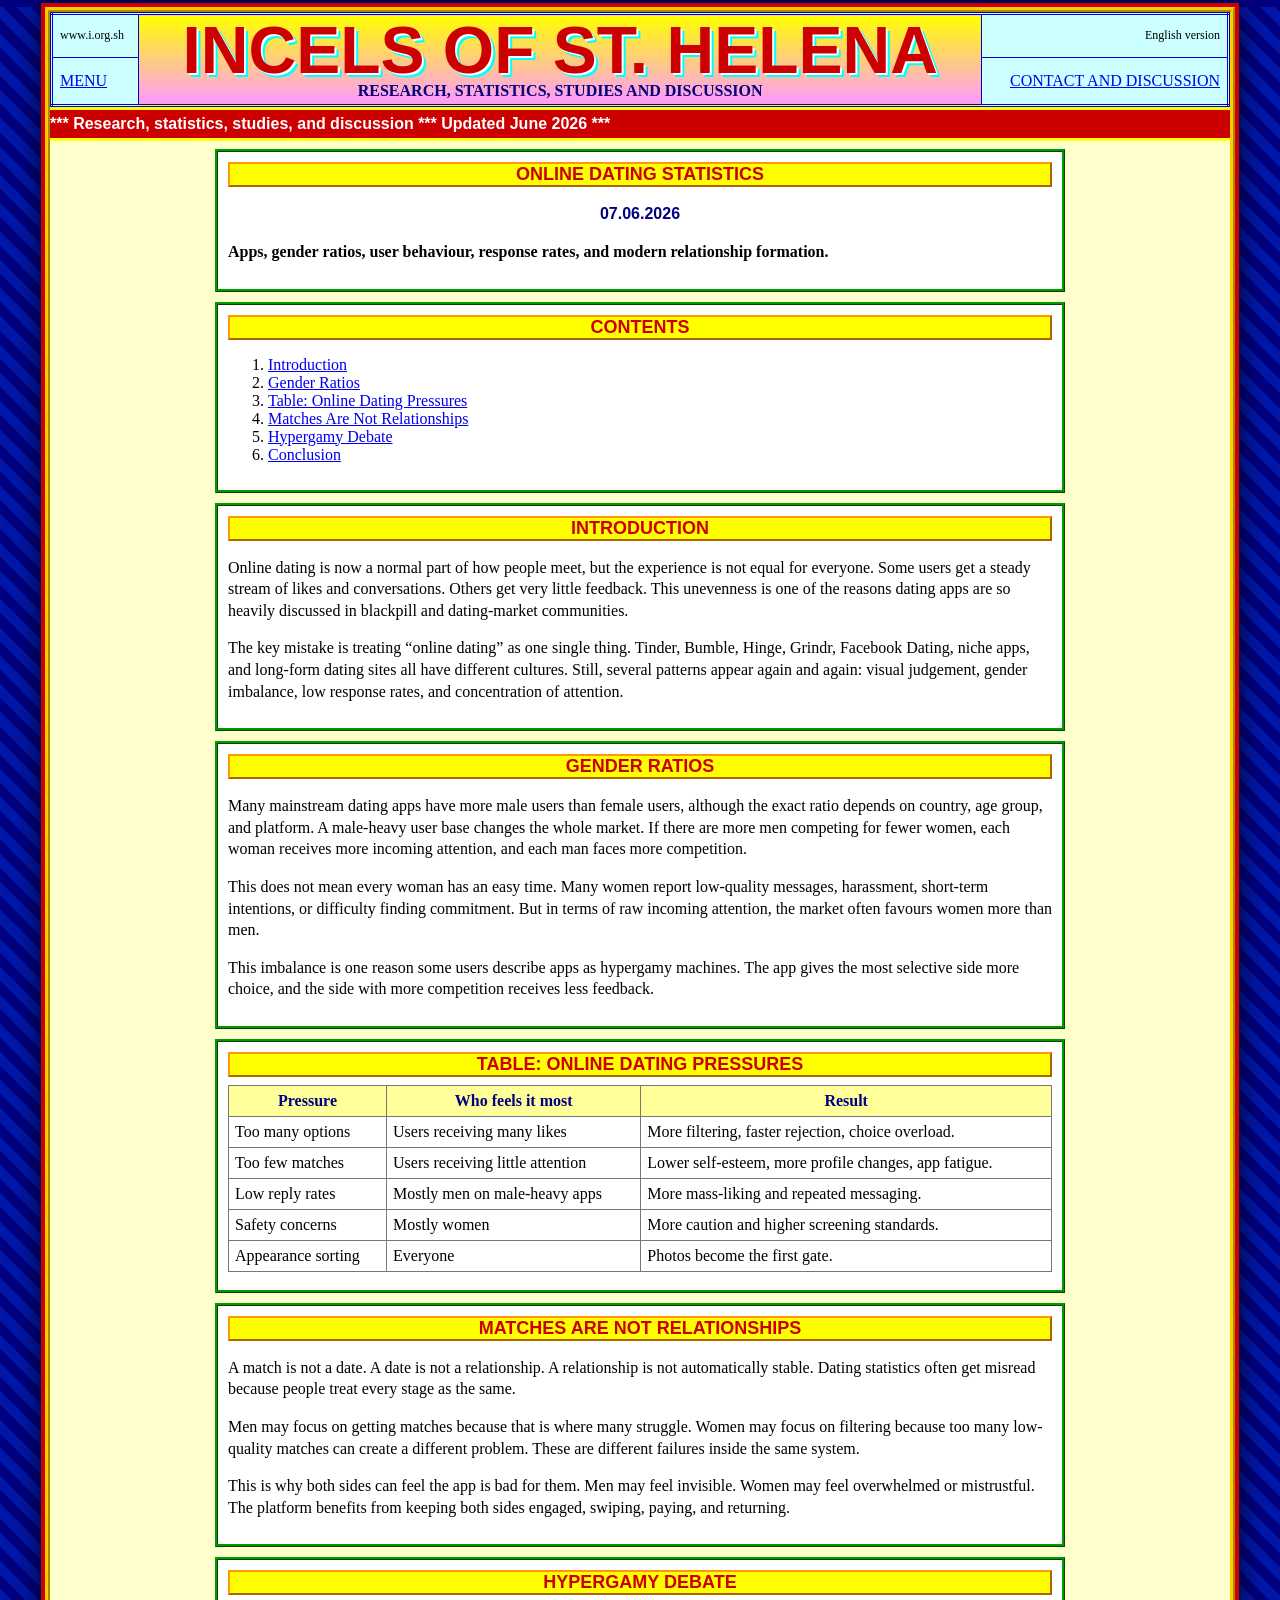
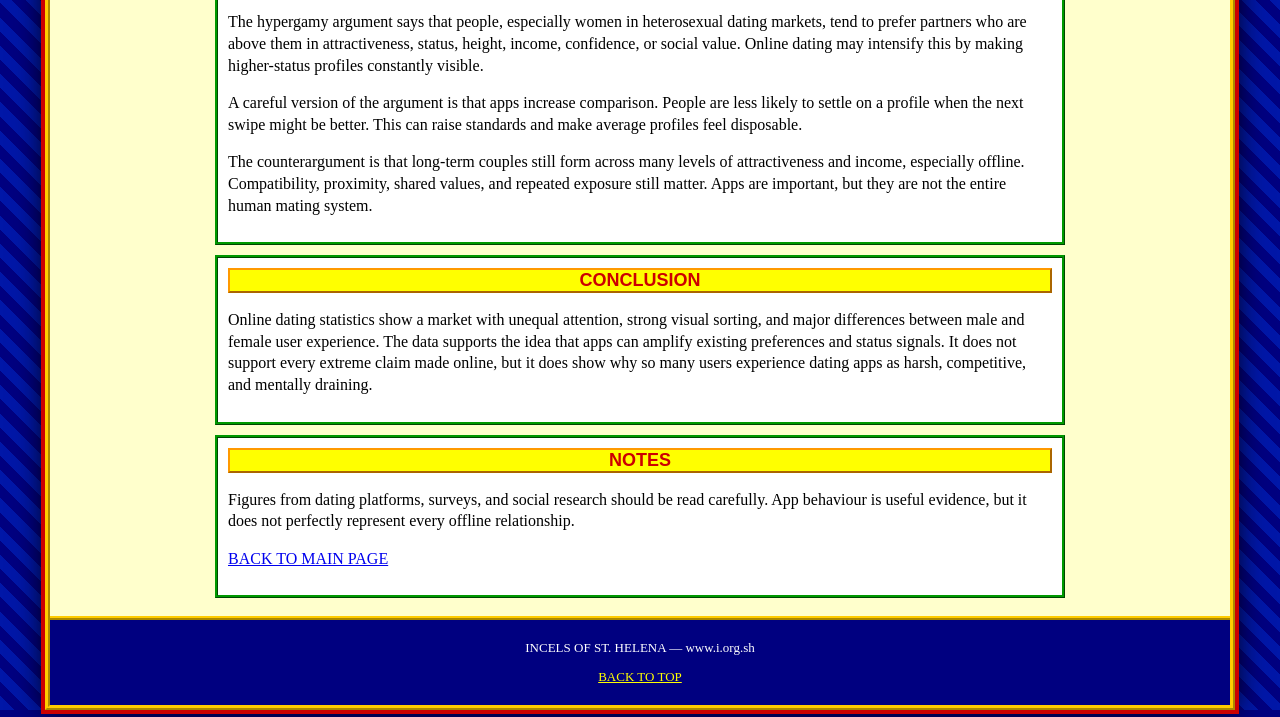
<file: online-dating-statistics.html>
<!doctype html>
<html lang="en">
  <head>
    <meta charset="utf-8">
    <meta name="viewport" content="width=device-width, initial-scale=1">
    <title>ONLINE DATING STATISTICS - INCELS OF ST. HELENA</title>
    <link rel="stylesheet" href="styles.css">
    <style>
      .content { max-width: 850px; margin: 0 auto; }
      .content-section { margin-bottom: 10px; border: 3px ridge #009900; padding: 10px; background-color: #fff; }
      .content-section p { line-height: 1.35; }
      .content-section table { margin: 8px 0; background: #fff; }
      .content-section th { background: #ffff99; color: #000080; }
      .content-section td, .content-section th { border: 1px solid #777; padding: 6px; vertical-align: top; }
    </style>
  </head>
  <body>
    <div class="page-shell">
      <header class="top-table" id="top">
        <table>
          <tr>
            <td class="tiny">www.i.org.sh</td>
            <td class="center title-cell" rowspan="2">
              <h1>INCELS OF ST. HELENA</h1>
              <p>RESEARCH, STATISTICS, STUDIES AND DISCUSSION</p>
            </td>
            <td class="tiny right">English version</td>
          </tr>
          <tr>
            <td><a href="index.html#menu">MENU</a></td>
            <td class="right"><a href="index.html#contact">CONTACT AND DISCUSSION</a></td>
          </tr>
        </table>
      </header>

      <div class="marquee" aria-label="announcement">
        <span>*** Research, statistics, studies, and discussion *** Updated June 2026 ***</span>
      </div>

      <main class="layout" style="grid-template-columns: 1fr;">
        <section class="content">
          <section class="content-section"><h2>ONLINE DATING STATISTICS</h2><p class="date">07.06.2026</p><p><b>Apps, gender ratios, user behaviour, response rates, and modern relationship formation.</b></p></section><section class="content-section"><h2>CONTENTS</h2><ol>
<li><a href="#s1">Introduction</a></li>
<li><a href="#s2">Gender Ratios</a></li>
<li><a href="#s3">Table: Online Dating Pressures</a></li>
<li><a href="#s4">Matches Are Not Relationships</a></li>
<li><a href="#s5">Hypergamy Debate</a></li>
<li><a href="#s6">Conclusion</a></li>
</ol></section><section id="s1" class="section content-section"><h2>INTRODUCTION</h2><p>Online dating is now a normal part of how people meet, but the experience is not equal for everyone. Some users get a steady stream of likes and conversations. Others get very little feedback. This unevenness is one of the reasons dating apps are so heavily discussed in blackpill and dating-market communities.</p>
<p>The key mistake is treating “online dating” as one single thing. Tinder, Bumble, Hinge, Grindr, Facebook Dating, niche apps, and long-form dating sites all have different cultures. Still, several patterns appear again and again: visual judgement, gender imbalance, low response rates, and concentration of attention.</p></section><section id="s2" class="section content-section"><h2>GENDER RATIOS</h2><p>Many mainstream dating apps have more male users than female users, although the exact ratio depends on country, age group, and platform. A male-heavy user base changes the whole market. If there are more men competing for fewer women, each woman receives more incoming attention, and each man faces more competition.</p>
<p>This does not mean every woman has an easy time. Many women report low-quality messages, harassment, short-term intentions, or difficulty finding commitment. But in terms of raw incoming attention, the market often favours women more than men.</p>
<p>This imbalance is one reason some users describe apps as hypergamy machines. The app gives the most selective side more choice, and the side with more competition receives less feedback.</p></section><section id="s3" class="section content-section"><h2>TABLE: ONLINE DATING PRESSURES</h2><table>
<tr><th>Pressure</th><th>Who feels it most</th><th>Result</th></tr>
<tr><td>Too many options</td><td>Users receiving many likes</td><td>More filtering, faster rejection, choice overload.</td></tr>
<tr><td>Too few matches</td><td>Users receiving little attention</td><td>Lower self-esteem, more profile changes, app fatigue.</td></tr>
<tr><td>Low reply rates</td><td>Mostly men on male-heavy apps</td><td>More mass-liking and repeated messaging.</td></tr>
<tr><td>Safety concerns</td><td>Mostly women</td><td>More caution and higher screening standards.</td></tr>
<tr><td>Appearance sorting</td><td>Everyone</td><td>Photos become the first gate.</td></tr>
</table></section><section id="s4" class="section content-section"><h2>MATCHES ARE NOT RELATIONSHIPS</h2><p>A match is not a date. A date is not a relationship. A relationship is not automatically stable. Dating statistics often get misread because people treat every stage as the same.</p>
<p>Men may focus on getting matches because that is where many struggle. Women may focus on filtering because too many low-quality matches can create a different problem. These are different failures inside the same system.</p>
<p>This is why both sides can feel the app is bad for them. Men may feel invisible. Women may feel overwhelmed or mistrustful. The platform benefits from keeping both sides engaged, swiping, paying, and returning.</p></section><section id="s5" class="section content-section"><h2>HYPERGAMY DEBATE</h2><p>The hypergamy argument says that people, especially women in heterosexual dating markets, tend to prefer partners who are above them in attractiveness, status, height, income, confidence, or social value. Online dating may intensify this by making higher-status profiles constantly visible.</p>
<p>A careful version of the argument is that apps increase comparison. People are less likely to settle on a profile when the next swipe might be better. This can raise standards and make average profiles feel disposable.</p>
<p>The counterargument is that long-term couples still form across many levels of attractiveness and income, especially offline. Compatibility, proximity, shared values, and repeated exposure still matter. Apps are important, but they are not the entire human mating system.</p></section><section id="s6" class="section content-section"><h2>CONCLUSION</h2><p>Online dating statistics show a market with unequal attention, strong visual sorting, and major differences between male and female user experience. The data supports the idea that apps can amplify existing preferences and status signals. It does not support every extreme claim made online, but it does show why so many users experience dating apps as harsh, competitive, and mentally draining.</p></section>
<section class="content-section">
  <h2>NOTES</h2>
  <p>Figures from dating platforms, surveys, and social research should be read carefully. App behaviour is useful evidence, but it does not perfectly represent every offline relationship.</p>
  <p><a href="index.html">BACK TO MAIN PAGE</a></p>
</section>

        </section>
      </main>

      <footer>
        <p>INCELS OF ST. HELENA — www.i.org.sh</p>
        <p><a href="#top">BACK TO TOP</a></p>
      </footer>
    </div>
    <script src="script.js"></script>
  </body>
</html>
</file>
<file: styles.css>
html {
  background: #000080;
}

body {
  margin: 0;
  color: #000;
  background:
    repeating-linear-gradient(45deg, #0017a8 0 10px, #000080 10px 20px);
  font-family: "Times New Roman", Times, serif;
  font-size: 16px;
}

a {
  color: #0000ee;
  text-decoration: underline;
}

a:visited {
  color: #800080;
}

a:hover {
  color: #ff0000;
  background: #ffff00;
}

.page-shell {
  width: min(1180px, calc(100% - 14px));
  margin: 7px auto;
  background: #ffffcc;
  border: 5px ridge #ffcc00;
  box-shadow: 0 0 0 4px #cc0000, 0 0 28px #000;
}

table {
  border-collapse: collapse;
  width: 100%;
}

.top-table table {
  background: #ccffff;
  border: 3px double #0000cc;
}

.top-table td {
  border: 1px solid #0000cc;
  padding: 4px 7px;
  vertical-align: middle;
}

.title-cell {
  background: linear-gradient(#ffff00, #ff99ff);
}

h1 {
  margin: 2px 0;
  color: #cc0000;
  font-family: Arial, Helvetica, sans-serif;
  font-size: clamp(31px, 6vw, 66px);
  line-height: 0.9;
  letter-spacing: 0;
  text-align: center;
  text-shadow: 2px 2px #fff, 4px 4px #00ffff;
}

h2 {
  margin: 0 0 7px;
  color: #cc0000;
  background: #ffff00;
  border: 2px outset #ff9900;
  font-family: Arial, Helvetica, sans-serif;
  font-size: 18px;
  text-align: center;
}

.title-cell p {
  margin: 0;
  color: #000080;
  font-weight: bold;
  text-align: center;
}

.tiny {
  font-size: 12px;
}

.center {
  text-align: center;
}

.right {
  text-align: right;
}

.marquee {
  overflow: hidden;
  color: #fff;
  background: #cc0000;
  border-top: 3px solid #ffff00;
  border-bottom: 3px solid #ffff00;
  font-family: Arial, Helvetica, sans-serif;
  font-weight: bold;
  white-space: nowrap;
}

.marquee span {
  display: inline-block;
  padding: 5px 0;
  animation: crawl 18s linear infinite;
}

.layout {
  display: grid;
  grid-template-columns: 205px minmax(0, 1fr) 205px;
  gap: 8px;
  padding: 8px;
}

.sidebox,
.content > section,
.menu-table {
  border: 3px ridge #009900;
  background: #ffffff;
}

.sidebox {
  padding: 6px;
  background: linear-gradient(#ffffff, #ccffcc);
  font-size: 14px;
}

.sidebox ol,
.sidebox ul {
  margin: 0 0 9px 22px;
  padding: 0;
}

.sidebox li {
  margin: 3px 0;
}

.counter {
  margin-top: 9px;
  padding: 5px;
  color: #ffff00;
  background: #000;
  border: 2px inset #999;
  font-family: "Courier New", monospace;
  text-align: center;
}

.counter b {
  color: #00ff00;
  font-size: 18px;
}

.menu-table {
  font-size: 16px;
}

.menu-table caption {
  padding: 5px;
  color: #fff;
  background: #0000cc;
  border: 3px ridge #00ffff;
  font-family: Arial, Helvetica, sans-serif;
  font-size: 22px;
  font-weight: bold;
  text-align: left;
}

.menu-table td {
  padding: 5px 7px;
  border: 1px solid #999;
}

.menu-table tr:nth-child(odd) td {
  background: #eaffff;
}

.menu-table tr:hover td {
  background: #ffff99;
}

.num {
  width: 42px;
  color: #cc0000;
  font-family: Arial, Helvetica, sans-serif;
  font-weight: bold;
  text-align: center;
}

.note {
  width: 165px;
  color: #008000;
  font-size: 13px;
}

.warning-panel,
.picture-grid,
.contact-box {
  margin-top: 8px;
  padding: 8px;
}

.warning-panel {
  color: #000080;
  background: #ffcccc;
  border-color: #cc0000;
  font-size: 18px;
  font-weight: bold;
}

.warning-panel p {
  margin: 0;
  line-height: 1.25;
}

.thumbs {
  display: grid;
  grid-template-columns: repeat(6, minmax(0, 1fr));
  gap: 5px;
}

.thumbs a {
  min-height: 72px;
  display: grid;
  place-items: center;
  padding: 5px;
  color: #000080;
  background:
    radial-gradient(circle, #ffff99 0 18%, #ff99ff 19% 32%, #99ffff 33% 58%, #fff 59%);
  border: 3px outset #cccccc;
  font-family: Arial, Helvetica, sans-serif;
  font-size: 13px;
  font-weight: bold;
  text-align: center;
}

.contact-box form {
  display: grid;
  gap: 7px;
}

label {
  display: grid;
  gap: 3px;
  color: #000080;
  font-weight: bold;
}

input,
textarea {
  width: 100%;
  box-sizing: border-box;
  border: 2px inset #999;
  background: #ffffee;
  font: inherit;
}

button {
  width: fit-content;
  padding: 4px 18px;
  color: #fff;
  background: #0000cc;
  border: 3px outset #99ccff;
  font-family: Arial, Helvetica, sans-serif;
  font-weight: bold;
  cursor: pointer;
}

button:hover {
  color: #000;
  background: #ffff00;
}

.status {
  min-height: 20px;
  margin: 0;
  color: #cc0000;
  font-weight: bold;
}

.date {
  color: #000080;
  font-family: Arial, Helvetica, sans-serif;
  font-weight: bold;
  text-align: center;
}

.blink {
  color: #ff0000;
  font-family: Arial, Helvetica, sans-serif;
  font-size: 20px;
  font-weight: bold;
  text-align: center;
  animation: blink 0.75s steps(2, start) infinite;
}

footer {
  padding: 7px;
  color: #fff;
  background: #000080;
  border-top: 4px ridge #ffcc00;
  font-size: 13px;
  text-align: center;
}

footer a {
  color: #ffff00;
}

@keyframes crawl {
  from {
    transform: translateX(100%);
  }
  to {
    transform: translateX(-100%);
  }
}

@keyframes blink {
  50% {
    visibility: hidden;
  }
}

@media (max-width: 900px) {
  .layout {
    grid-template-columns: 1fr;
  }

  .sidebox {
    font-size: 15px;
  }

  .thumbs {
    grid-template-columns: repeat(3, minmax(0, 1fr));
  }
}

@media (max-width: 520px) {
  body {
    font-size: 15px;
  }

  .page-shell {
    width: calc(100% - 8px);
    border-width: 3px;
  }

  .top-table td {
    display: block;
    width: 100%;
    text-align: center;
  }

  .menu-table,
  .menu-table tbody,
  .menu-table tr,
  .menu-table td {
    display: block;
    width: 100%;
  }

  .note {
    font-size: 12px;
  }

  .thumbs {
    grid-template-columns: repeat(2, minmax(0, 1fr));
  }
}
</file>
